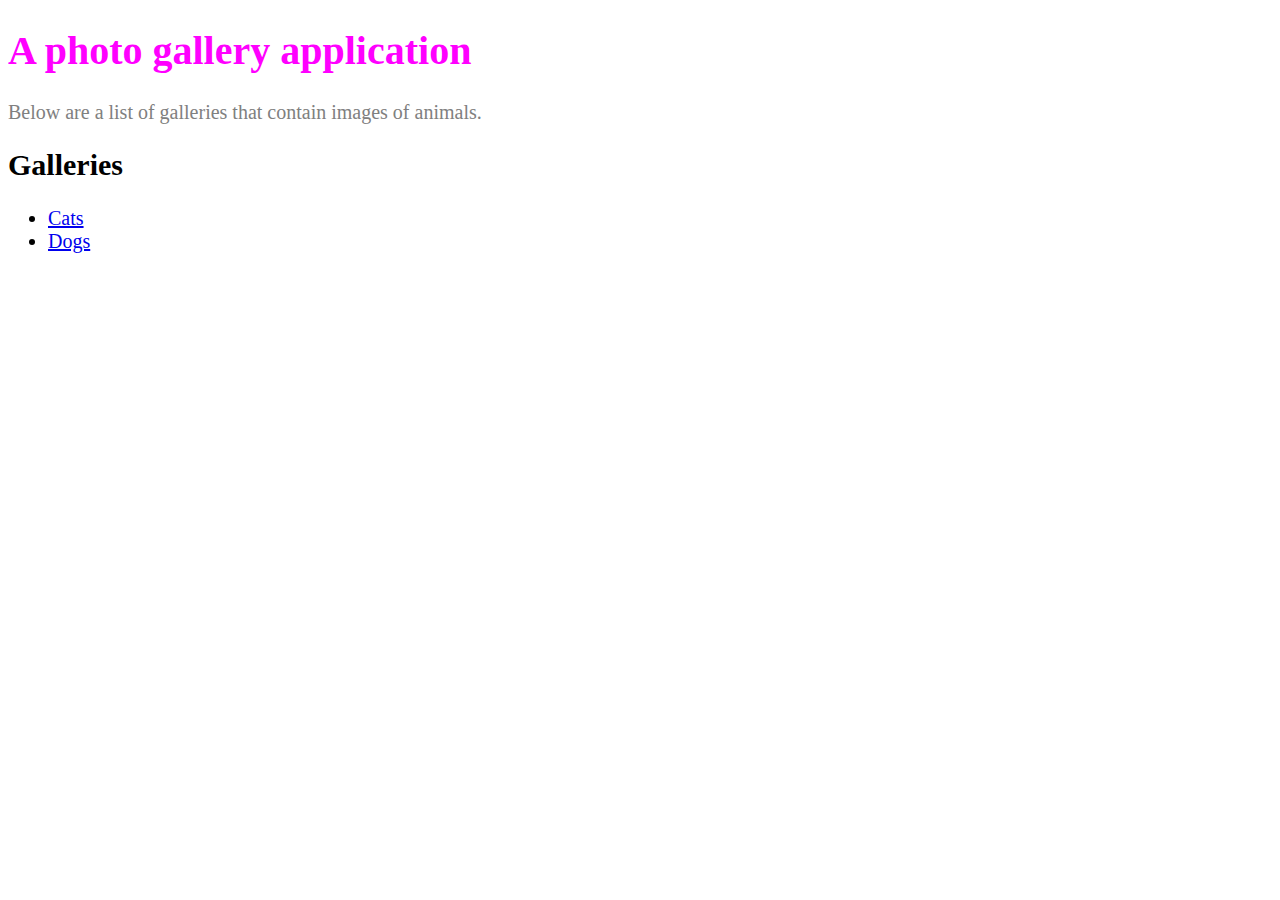
<file: index.html>
<!DOCTYPE html>
<!-- A gallery page -->
<html>
	<head>
		<meta charset="utf-8">
		<title>My Web Gallery</title>
		<link rel="stylesheet" href="application.css">
	</head>
	<body>
		<h1>A photo gallery application</h1>
		<div id="introduction">Below are a list of galleries that contain images of animals.</div>
		<h2>Galleries</h2>
		<div id="galleries"></div>
		<ul>
			<li><a href='cats.html'>Cats</a></li>
			<li><a href='dogs.html'>Dogs</a></li>
		</ul>
	</body>
</html>
</file>
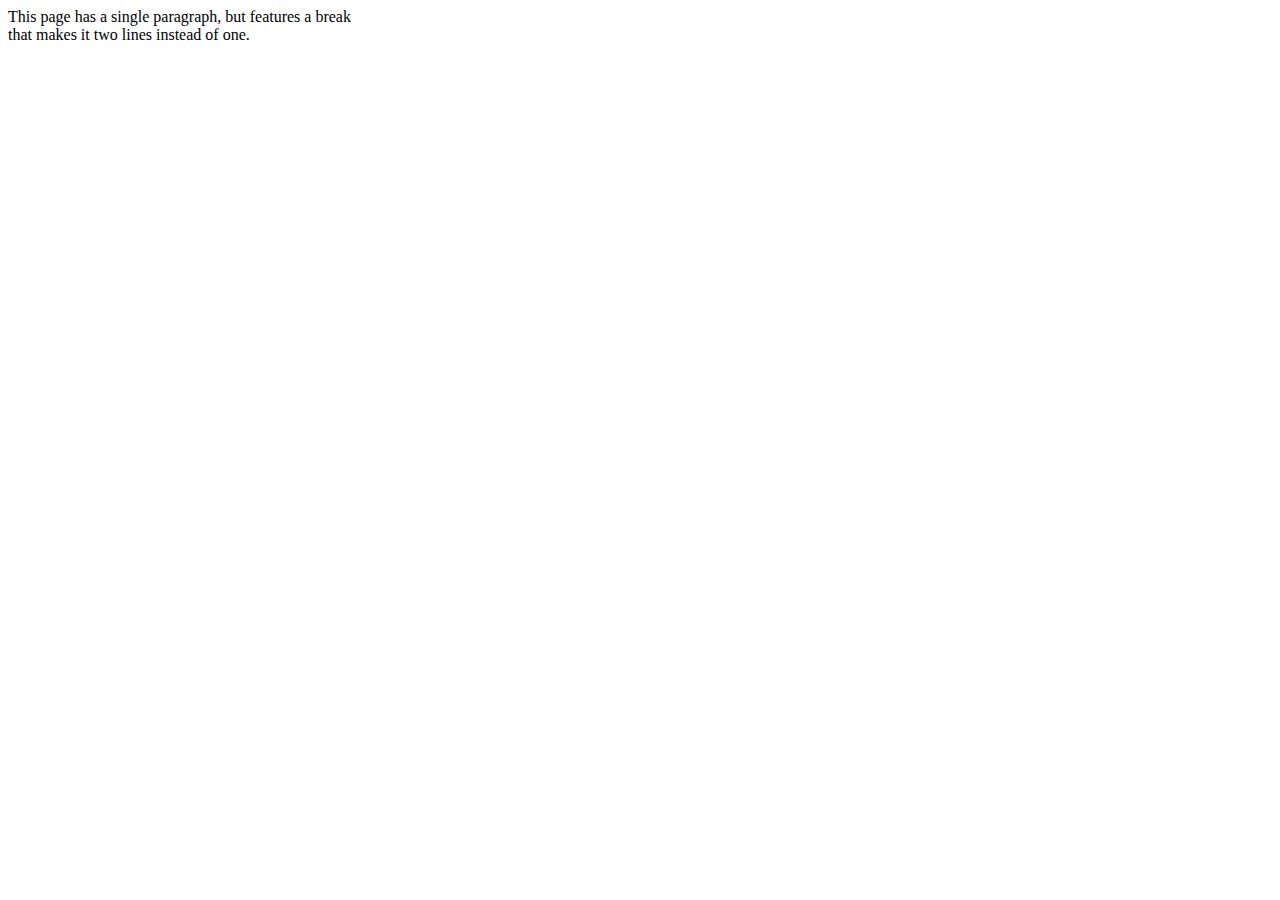
<file: breaks.html>
<!DOCTYPE html>
<!-- A gallery page -->
<html>
	<head>
		<meta charset="UTF-8">
		<title>My Web Gallery</title>
	</head>
	<body>
		This page has a single paragraph, but features a break <br> that makes it two lines instead of one.
	</body>
</html>
</file>
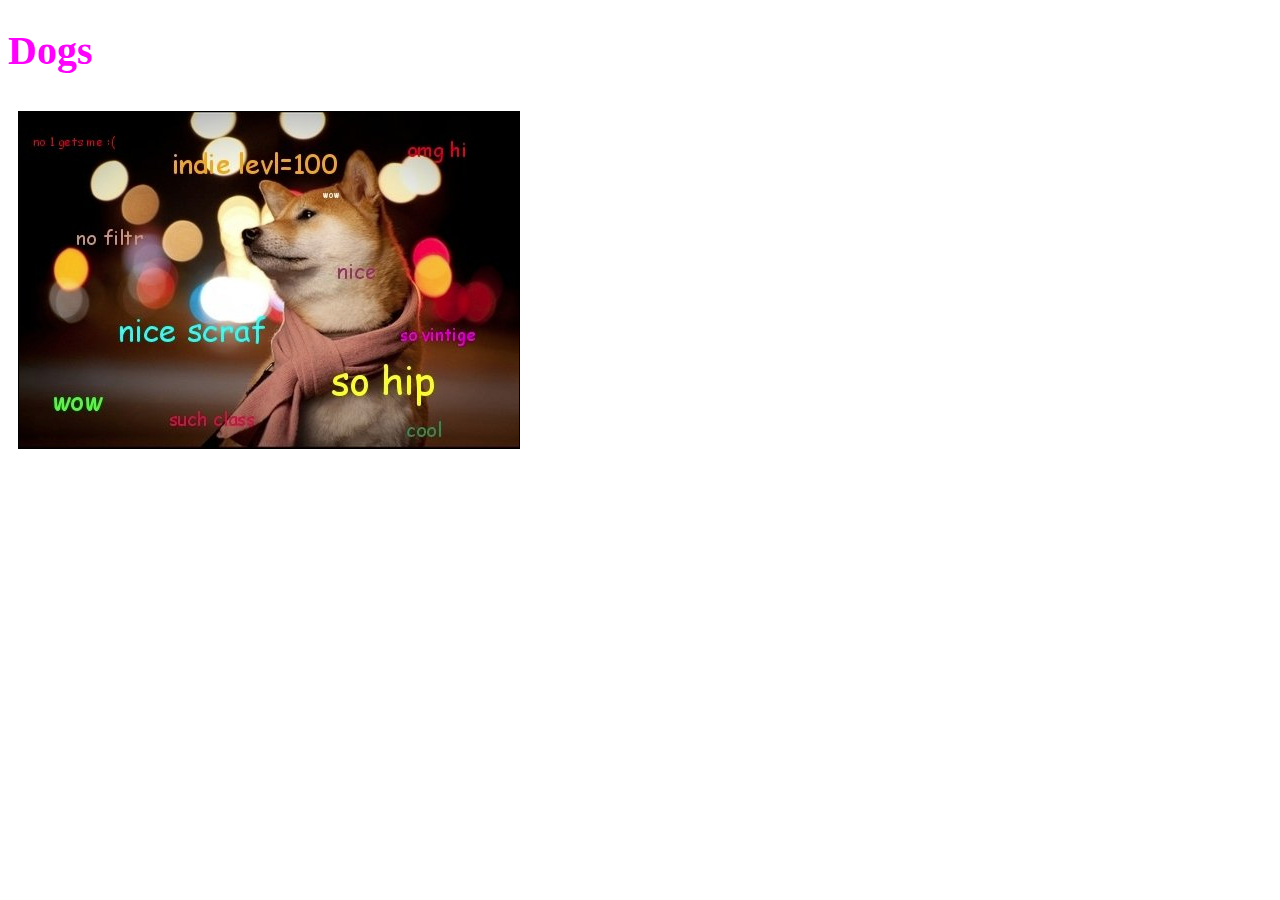
<file: dogs.html>
<!DOCTYPE html>
<html>
	<head>
		<meta charset="utf-8">
		<title>Dogs</title>
		<link rel="stylesheet" href="application.css">
	</head>
	<body>
		<h1>Dogs</h1>
		<div>
		<img src="shibe.png" alt="Mr. Dog">
		</div>
	</body>
</html>
</file>
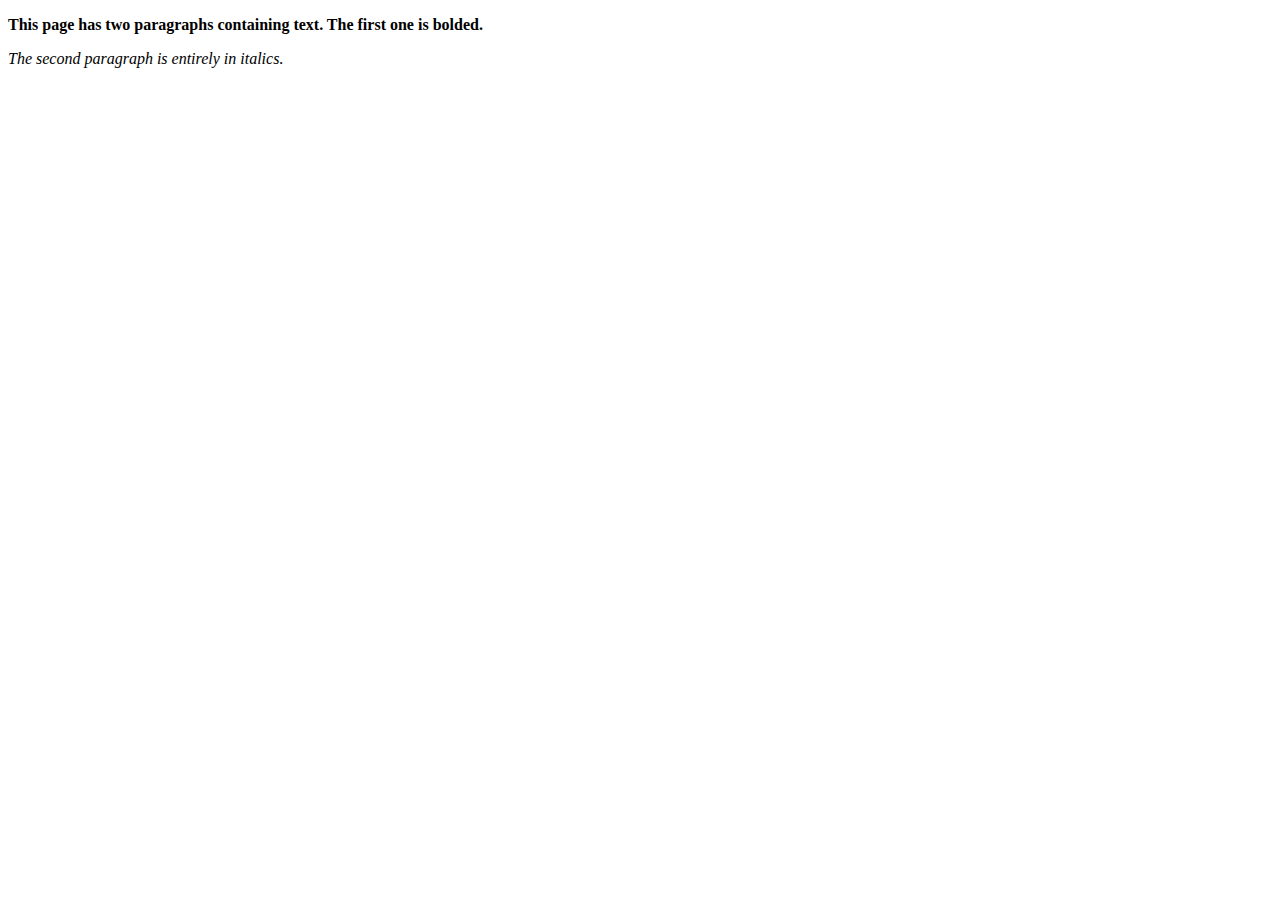
<file: paragraphs.html>
<!DOCTYPE html>
<!-- A gallery page -->
<html>
	<head>
		<meta charset="UTF-8">
	</head>
	<body>
		<p><b>This page has two paragraphs containing text. The first one is bolded.</b></p>
		<p><i>The second paragraph is entirely in italics.</i></p>
	</body>
</html>
</file>
<file: application.css>
h1 {
			color:magenta;
		}
		img {
			border: 1px solid black;
			margin: 10px;
			float: left;
		}
			#introduction {
				color: gray;
			}
			#galleries li a {
				color: green;
			}
			body {
				font-size: 20px;
			}
</file>
